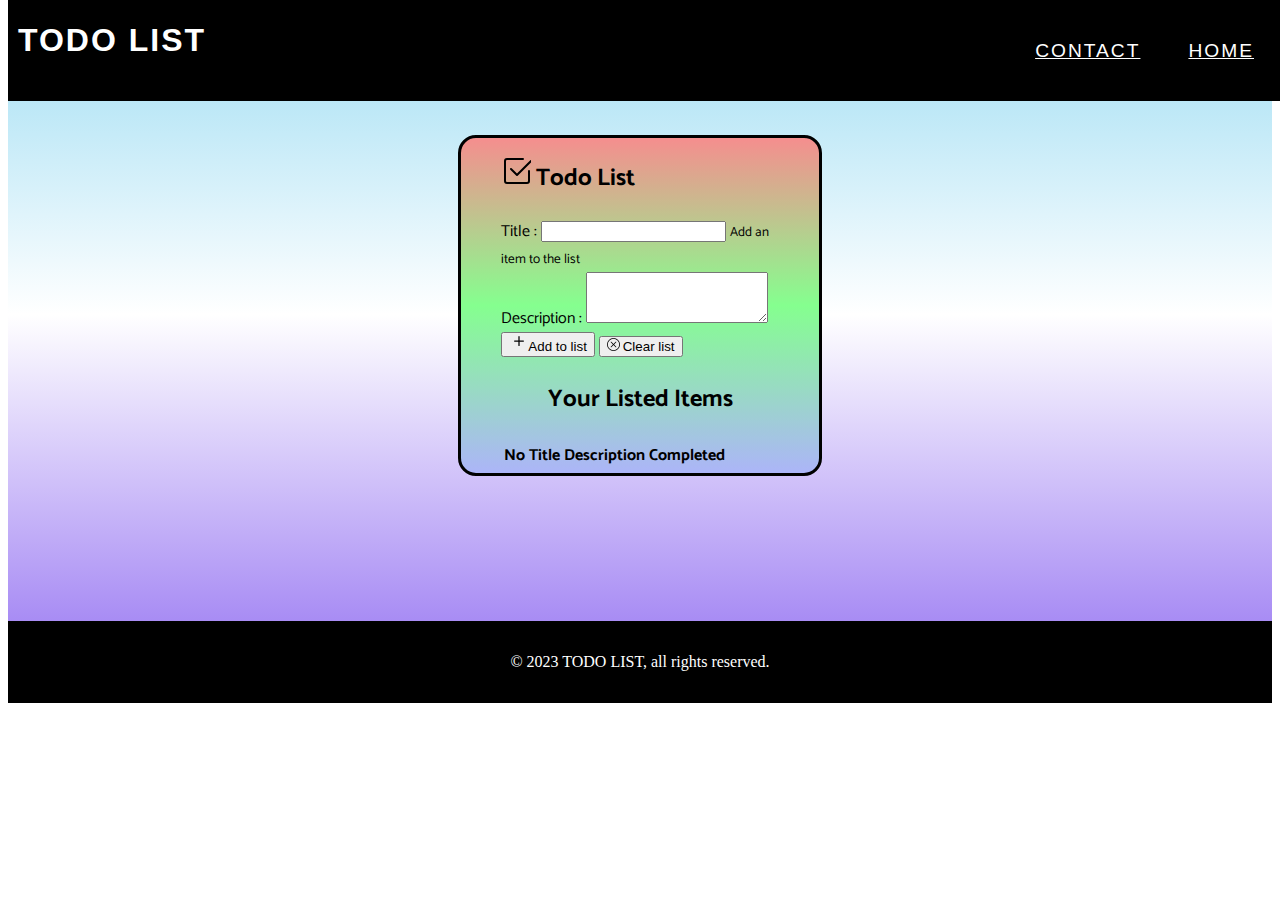
<file: Task2- TODO LIST/index.html>
<!DOCTYPE html>
<html lang="en">
  <head>
    <meta charset="utf-8" />
    <meta
      name="viewport"
      content="width=device-width, initial-scale=1, shrink-to-fit=no"
    />
    <link
      rel="stylesheet"
      href="https://stackpath.bootstrapcdn.com/bootstrap/4.5.0/css/bootstrap.min.css"
      integrity="sha384-9aIt2nRpC12Uk9gS9baDl411NQApFmC26EwAOH8WgZl5MYYxFfc+NcPb1dKGj7Sk"
      crossorigin="anonymous"
    />
    <link rel="stylesheet" href="style.css" />
    <script src="./index.js"></script>
    <title>Todo list</title>
    <style>
      footer{
    background-color: #000000;
    color: #ffffff;
    padding: 1rem 0;
    text-align: center;
}
header{
    width:100%;
    height: 6.3rem;
    background-color: black;
    position: fixed;
    top: 0;
    z-index: 333;
  
}


.container{
    width:100%;
    max-width: 100%;
    margin: 0 auto;
}

.navbar{
    width: 100%;
    height: 100%;
    display:flex;
    justify-content: space-between;
    align-items: center;
    padding: 0 1.5rem;
}

.navbar h1{
  margin: 10px;
   font-family: 'Lucida Sans', 'Lucida Sans Regular', 'Lucida Grande', 'Lucida Sans Unicode', Geneva, Verdana, sans-serif;
    color: #ffffff;
    font-weight: 600;
    letter-spacing: 2px;
}

.navbar ul{
  margin-top: 1cm;
  margin-right: 10px;
    display:flex;
    justify-content: center;
    align-items: center;
}
.navbar ul a{
  font-family: 'Lucida Sans', 'Lucida Sans Regular', 'Lucida Grande', 'Lucida Sans Unicode', Geneva, Verdana, sans-serif;
    font-size: 1.2rem;
    padding: 1.5rem;
    text-transform: uppercase;
    color: rgb(255, 255, 255);
    font-weight: 400;
    letter-spacing: 2px;
    transition: all 0.4s ease;
}

.navbar ul a:hover{

    color: rgb(0, 0, 0);
    background-color: crimson;
    font-weight: bold;
    border-radius: 15px;  
}
.jo{
    margin: 0;
    padding: 0;
    box-sizing: border-box;
    font-family: 'Poppins', sans-serif;
}

li{
    list-style: none;
    text-decoration: none;
}


.hi{
    width:100%;
    height: 5rem;
background-color: black;
    position: fixed;
    top: 0;
    z-index: 333;
}
</style>
  </head>


  <body>

      
        
  <header>
      <div class="navbar container jo hi">
        <div class="logo">
        <h1>TODO LIST</h1>
        </div>
        <ul class="nav-list">
    
          <li><a href="#"">Contact</a></li>
                <li><a href="#">Home</a></li>
    
        </ul>
      </div>
    </header>
  
<div class="bod">
  <br>
<form class="fb">
    <div class="container my-4">
      <h2 class="text-center">
        <svg
          xmlns="http://www.w3.org/2000/svg"
          width="30"
          height="30"
          fill="currentColor"
          class="bi-bi-check2-square"
          viewBox="0 0 15 15"
        >
          <path
            d="M3 14.5A1.5 1.5 0 0 1 1.5 13V3A1.5 1.5 0 0 1 3 1.5h8a.5.5 0 0 1 0 1H3a.5.5 0 0 0-.5.5v10a.5.5 0 0 0 .5.5h10a.5.5 0 0 0 .5-.5V8a.5.5 0 0 1 1 0v5a1.5 1.5 0 0 1-1.5 1.5H3z"
          />
          <path
            d="m8.354 10.354 7-7a.5.5 0 0 0-.708-.708L8 9.293 5.354 6.646a.5.5 0 1 0-.708.708l3 3a.5.5 0 0 0 .708 0z"
          />
        </svg>
        Todo List
      </h2>

      <div class="form-group">
        <label for="title">Title :</label>
        <input
          type="text"
          class="form-control"
          id="title"
          aria-describedby="emailHelp"
        />
        <small id="emailHelp" class="form-text text-muted"
          >Add an item to the list</small
        >
      </div>

      <div class="form-group">
        <label for="description">Description :</label>
        <textarea class="form-control" id="description" rows="3"></textarea>
      </div>

      <button id="add" class="btn btn-success">
        <svg
          xmlns="http://www.w3.org/2000/svg"
          width="20"
          height="20"
          fill="currentColor"
          class="bi-bi-plus"
          viewBox="0 0 16 16"
        >
          <path
            d="M8 4a.5.5 0 0 1 .5.5v3h3a.5.5 0 0 1 0 1h-3v3a.5.5 0 0 1-1 0v-3h-3a.5.5 0 0 1 0-1h3v-3A.5.5 0 0 1 8 4z"
          />
        </svg>
        Add to list
      </button>
      <button id="clear" class="btn btn-danger" onclick="clearStorage()">
        <svg
          xmlns="http://www.w3.org/2000/svg"
          width="13"
          height="13"
          fill="currentColor"
          class="bi-bi-x-circle"
          viewBox="0 0 16 16"
        >
          <path
            d="M8 15A7 7 0 1 1 8 1a7 7 0 0 1 0 14zm0 1A8 8 0 1 0 8 0a8 8 0 0 0 0 16z"
          />
          <path
            d="M4.646 4.646a.5.5 0 0 1 .708 0L8 7.293l2.646-2.647a.5.5 0 0 1 .708.708L8.707 8l2.647 2.646a.5.5 0 0 1-.708.708L8 8.707l-2.646 2.647a.5.5 0 0 1-.708-.708L7.293 8 4.646 5.354a.5.5 0 0 1 0-.708z"
          />
        </svg>
        Clear list
      </button>

      <div id="items" class="my-4">
        <h2>Your Listed Items</h2>
        <table class="table">
          <thead>
            <tr>
              <th scope="col">No</th>
              <th scope="col">Title</th>
              <th scope="col">Description</th>
              <th scope="col">Completed</th>
            </tr>
          </thead>
          <tbody id="tableBody">
            <tr>
              <th scope="row">1</th>
              <td>Test name</td>
              <td>Test description</td>
              <td>
                <button class="btn btn-sm btn-primary">
                    <path
                      d="M14 1a1 1 0 0 1 1 1v12a1 1 0 0 1-1 1H2a1 1 0 0 1-1-1V2a1 1 0 0 1 1-1h12zM2 0a2 2 0 0 0-2 2v12a2 2 0 0 0 2 2h12a2 2 0 0 0 2-2V2a2 2 0 0 0-2-2H2z"
                    />
                    <path
                      d="M10.97 4.97a.75.75 0 0 1 1.071 1.05l-3.992 4.99a.75.75 0 0 1-1.08.02L4.324 8.384a.75.75 0 1 1 1.06-1.06l2.094 2.093 3.473-4.425a.235.235 0 0 1 .02-.022z"
                    />
                  </svg>
                  
                </button>
              </td>
            </tr>
          </tbody>
        </table>
      </div>
    </div>
</form>
</div>
    <script
      src="https://code.jquery.com/jquery-3.5.1.slim.min.js"
      integrity="sha384-DfXdz2htPH0lsSSs5nCTpuj/zy4C+OGpamoFVy38MVBnE+IbbVYUew+OrCXaRkfj"
      crossorigin="anonymous"
    ></script>
    <script
      src="https://cdn.jsdelivr.net/npm/popper.js@1.16.0/dist/umd/popper.min.js"
      integrity="sha384-Q6E9RHvbIyZFJoft+2mJbHaEWldlvI9IOYy5n3zV9zzTtmI3UksdQRVvoxMfooAo"
      crossorigin="anonymous"
    ></script>
    <script
      src="https://stackpath.bootstrapcdn.com/bootstrap/4.5.0/js/bootstrap.min.js"
      integrity="sha384-OgVRvuATP1z7JjHLkuOU7Xw704+h835Lr+6QL9UvYjZE3Ipu6Tp75j7Bh/kR0JKI"
      crossorigin="anonymous"
    ></script>
    <script src="index.js"></script>

    <style></style>
   
    <footer>
    
      <div class="copyright">
        <p>&copy; 2023 TODO LIST, all
          rights reserved.
        </p>
      </div>
    
    </footer>
  </body>
  
</html>
</file>
<file: Task2- TODO LIST/style.css>
@import url("https://fonts.googleapis.com/css2?family=Catamaran:wght@700&display=swap");

.bod {
  background-image: linear-gradient(#9eddf3,rgb(255, 255, 255), rgb(168, 140, 244));
  background-size: cover;
  padding-bottom: 45px;
  color: rgb(0, 0, 0);
  font-family: "Catamaran", sans-serif;
}
.bi-bi-check2-square {
  margin-top: -1.1vh;
}

.bi-bi-plus {
  margin-top: -0.4vh;
  margin-right: -0.4vh;
}
.bi-bi-x-circle {
  margin-top: -0.2vh;
  margin-right: -0.1vh;
}

.table {
  color: rgb(0, 0, 0);
}

#items h2 {
  text-align: center;
}

.form-control {
  text-decoration: none;
}

.fb{
  color: black;
  margin:  100px 450px;
  padding: 1px 40px;
  border-color: black;
  border-style: solid;
  border-top-left-radius: 18px;
  border-bottom-left-radius: 18px;
  border-top-right-radius: 18px;
  border-bottom-right-radius: 18px;
  background-image: linear-gradient(rgb(245, 142, 142), rgb(133, 255, 143), #acb5f8);
}
</file>
